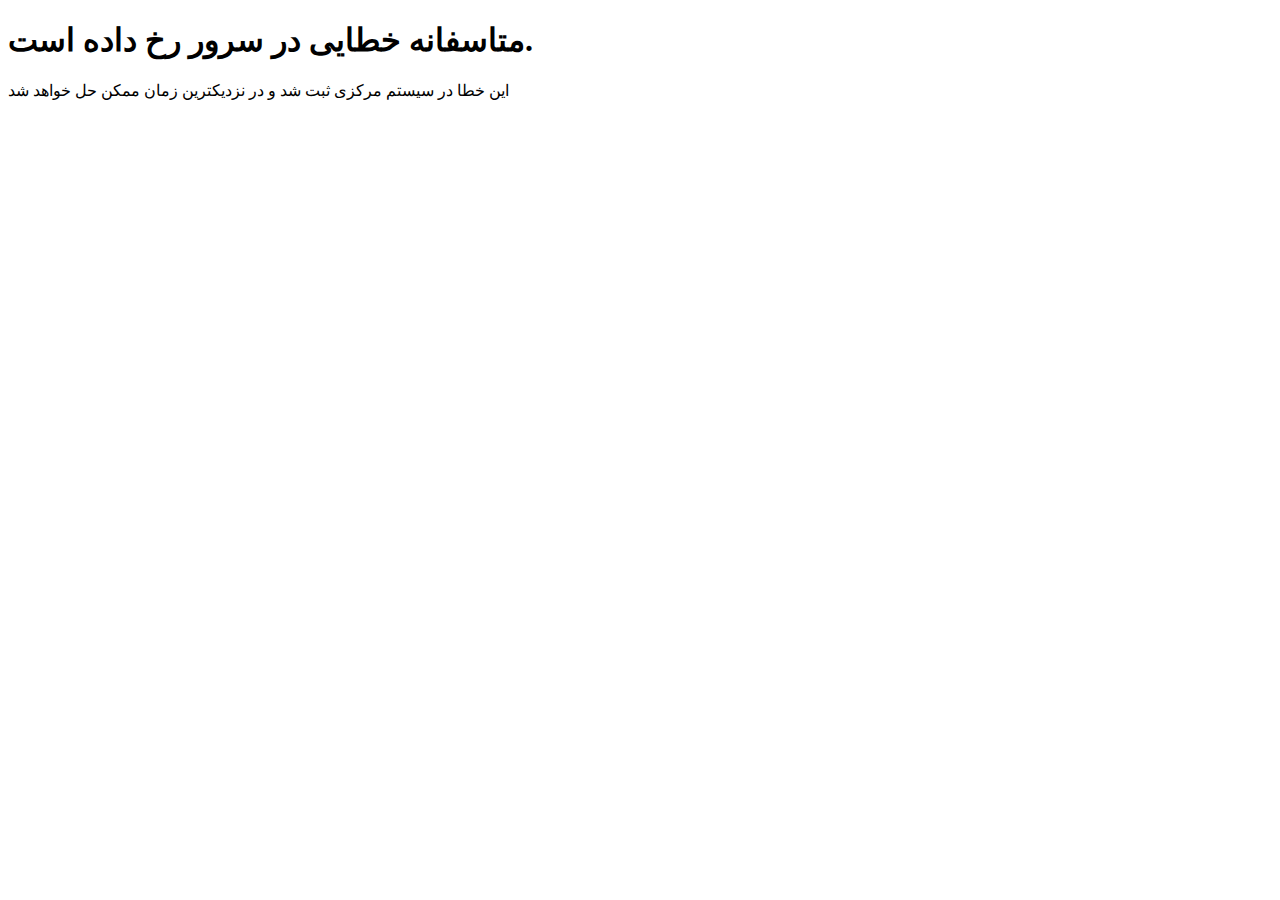
<file: SegamApp/Errors/UnhandledError.html>
﻿<!DOCTYPE html>
<html>
<head>
    <meta charset="utf-8" />
    <title>رخداد خطا در سرور</title>
</head>
<body>
    <h1>متاسفانه خطایی در سرور رخ داده است.</h1>
    <p>این خطا در سیستم مرکزی ثبت شد و در نزدیکترین زمان ممکن حل خواهد شد</p>
</body>
</html>
</file>
